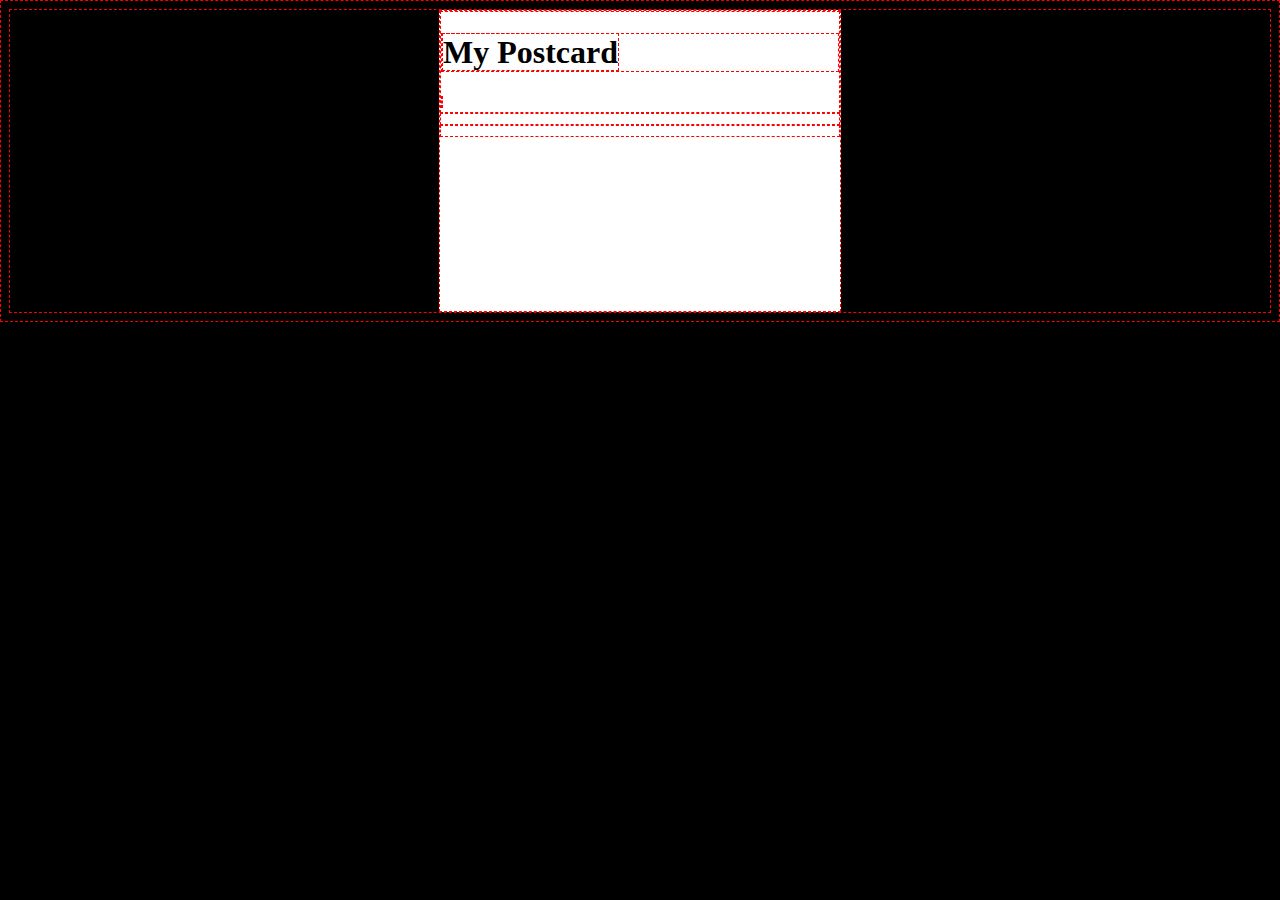
<file: .learn/resets/11.1-header-content/index.html>
<!DOCTYPE html>
<html lang="en">
	<head>
		<meta charset="UTF-8" />
		<meta name="viewport" content="width=device-width, initial-scale=1.0" />
		<title>Document</title>
		<link rel="stylesheet" href="styles.css" />
	</head>
	<body>
		<div class="postcard">
            <div class="postcard-header">
                <h1><strong>My Postcard</strong></h1>
                <img>
            </div>
            <div class="postcard-body"></div>
            <div class="postcard-footer"></div>
        </div>
	</body>
</html>
</file>
<file: .learn/resets/11.1-header-content/styles.css>
body {
	background: black;
}
* {
	border: 1px dashed red;
	min-height: 10px;
}
.postcard {
	background: white;
	width: 400px;
	height: 300px;
	margin: auto;
}
</file>
